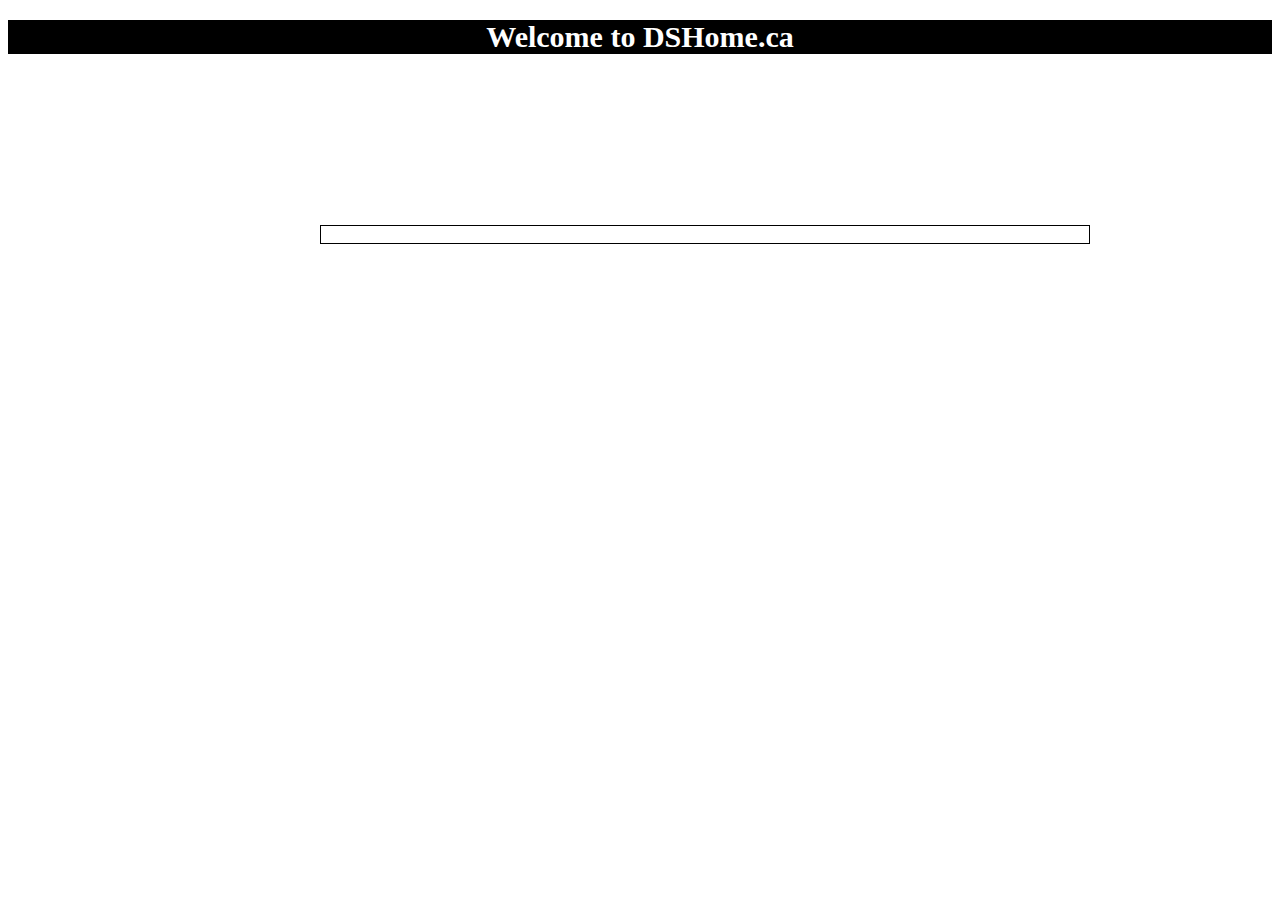
<file: public_html/index.html>
<!DOCTYPE html>


<!--Index Page -->



<head>

	<meta charset = "utf=8">

	<title>DSHome.ca</title>

	<link href="DSHome.css" rel="stylesheet" />

</head>

<body>

	<h1>Welcome to DSHome.ca</h1>


	<?php
	$userID ="";

	include_once 'panels/menu.php';
	?>

	<div class="box">
		
&nbsp;
	
</div>
</body>
	
</html>
</file>
<file: public_html/DSHome.css>
/*base*/
body { background-color: white; font-size: 15px; color: black;}
h1, h2, h3 { background-color: black; color: white; width: 100%; text-align: center;}

.debug {color: blue; display:block;}

.error {color: red;}

#box, .box, .main, #main {position: absolute; left: 25%; top: 225px; border: solid thin black; width: 60%;}

/*menu*/ 

nav { 
	position: absolute;
	padding-top: 200px;
	margin-top: 1%; 
	width: 20%; 
	text-align:left; 
	background-color:silver; 
	color: 
black; 
	z-index:10;
}

nav ul li { 
	list-style:none;
}

.blackButton, .whiteButton, .greyButton { 
	font-weight: bold; 
	padding: 1%; 
	text-align: left; 
	width: 90%;
}

.blackButton:hover, .whiteButton:hover, .greyButton:hover {
	color: red;
}

.blackButton { 
	border: thin white solid; 
	background-color: black; 
	color: white;
}

.whiteButton { 
	border: thin black solid;
	background-color: white; 
	width:100%; 
	color: black;
}


.greyButton { 
	border: thin black solid; 
	background-color: grey; 
	color: black;
}
</file>
